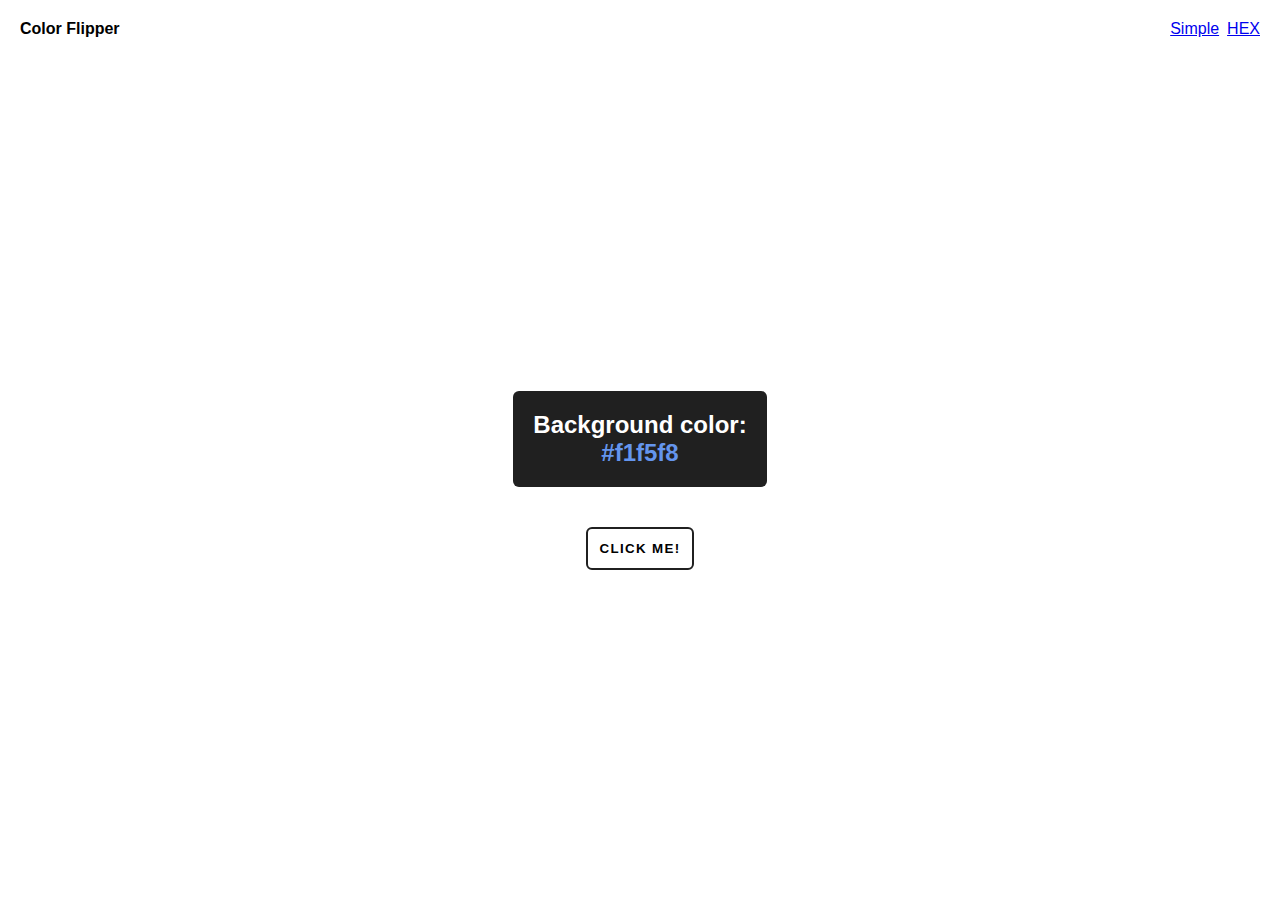
<file: index.html>
<!DOCTYPE html>
<html lang="es">
<head>
    <meta charset="UTF-8">
    <meta http-equiv="X-UA-Compatible" content="IE=edge">
    <meta name="viewport" content="width=device-width, initial-scale=1.0">
    <title>Color Flipper</title>
    <link rel="stylesheet" href="styles.css">
    <link rel="manifest" href="manifest.json">
</head>
<body>
    <nav>
        <div class="nav-center">
            <h4>Color Flipper</h4>
            <ul class="nav-links">
                <li>
                    <a href="index.html">Simple</a>
                </li>
                <li>
                    <a href="hex.html">HEX</a>
                </li>
            </ul>
        </div>
    </nav>
    <main>
        <div class="container">
            <h2>Background color:
                <span class="color">
                #f1f5f8
                </span>
            </h2>
            <button class="btn btn-hero" id="btn">Click me!</button>
        </div>
    </main>

    <script src="app.js"></script>
</body>
</html>
</file>
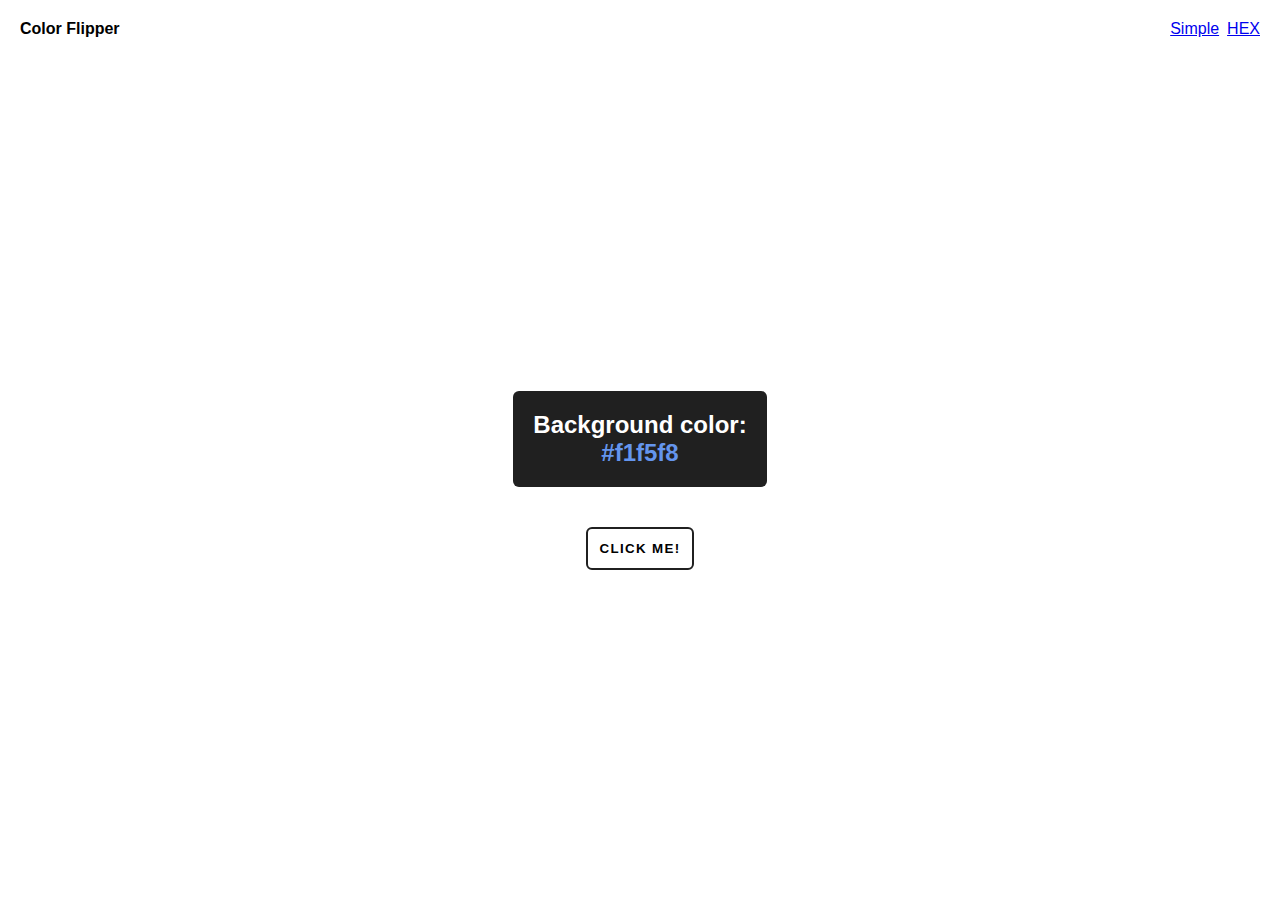
<file: hex.html>
<!DOCTYPE html>
<html lang="es">
<head>
    <meta charset="UTF-8">
    <meta http-equiv="X-UA-Compatible" content="IE=edge">
    <meta name="viewport" content="width=device-width, initial-scale=1.0">
    <title>Color Flipper</title>
    <link rel="stylesheet" href="styles.css">
</head>
<body>
    <nav>
        <div class="nav-center">
            <h4>Color Flipper</h4>
            <ul class="nav-links">
                <li>
                    <a href="index.html">Simple</a>
                </li>
                <li>
                    <a href="hex.html">HEX</a>
                </li>
            </ul>
        </div>
    </nav>
    <main>
        <div class="container">
            <h2>Background color:
                <span class="color">
                #f1f5f8
                </span>
            </h2>
            <button class="btn btn-hero" id="btn">Click me!</button>
        </div>
    </main>

    <script src="./hex.js"></script>
</body>
</html>
</file>
<file: styles.css>
* {
    margin: 0;
    padding: 0;
    box-sizing: border-box;
}
html {
    font-family: 'Segoe UI', Tahoma, Geneva, Verdana, sans-serif;
    font-size: 62.5%;
}
body {
    height: calc(100vh - 60px);
    font-size: 1.6rem;
}
li {
    list-style: none;
}
main {
    height: 100%;
    display: flex;
    justify-content: center;
    align-items: center;
}
.nav-center {
    height: 60px;
    padding: 20px;
    display: flex;
    justify-content: space-between;
    background-color: #fff;
}
.nav-links {
    display: flex;
}
.nav-links li {
    margin-left: 8px;
}
.container {
    text-align: center;
}
.container h2 {
    padding: 20px;
    display: flex;
    flex-direction: column;
    background-color: #202020;
    color: #fff;
    border-radius: 6px;
}
.container button {
    margin-top: 40px;
    padding: 12px;
    border: 2px solid #202020;
    border-radius: 6px;
    font-weight: bold;
    background-color: transparent;
    text-transform: uppercase;
    letter-spacing: 0.1em;
}
.container button:hover {
    background-color: #202020;
    color: #fff;
}
.color {
    color: cornflowerblue;
}
</file>
